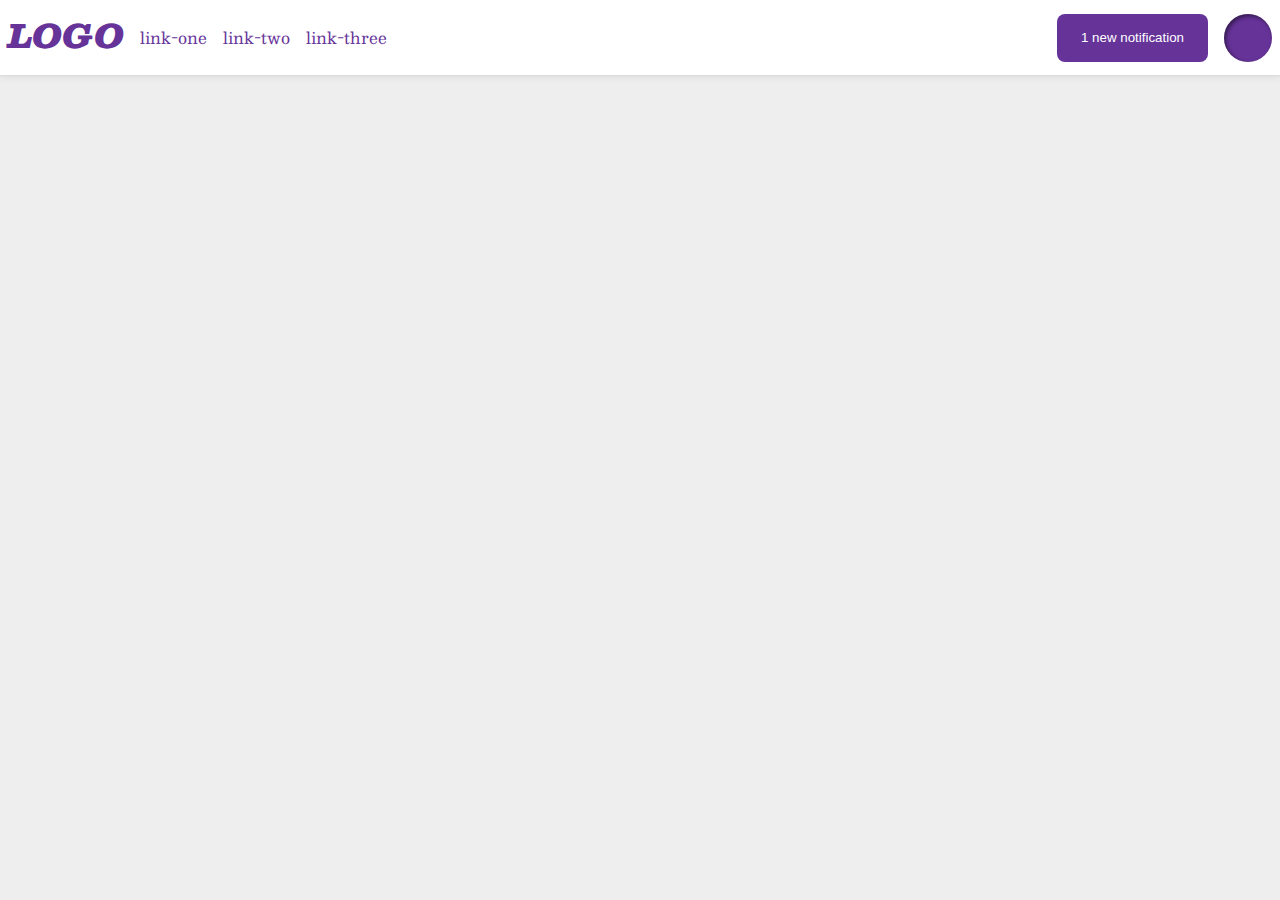
<file: flex/03-flex-header-2/index.html>
<!DOCTYPE html>
<html lang="en">
  <head>
    <meta charset="UTF-8" />
    <meta http-equiv="X-UA-Compatible" content="IE=edge" />
    <meta name="viewport" content="width=device-width, initial-scale=1.0" />
    <title>Flex Header 2</title>
    <link rel="stylesheet" href="style.css" />
  </head>
  <body>
    <div class="header">
      <div class="logo-nav">
        <div class="logo">LOGO</div>
        <ul class="links">
          <li><a href="google.com">link-one</a></li>
          <li><a href="google.com">link-two</a></li>
          <li><a href="google.com">link-three</a></li>
        </ul>
      </div>
      <div class="right">
        <button class="notifications">1 new notification</button>
        <div class="profile-image"></div>
      </div>
    </div>
  </body>
</html>
</file>
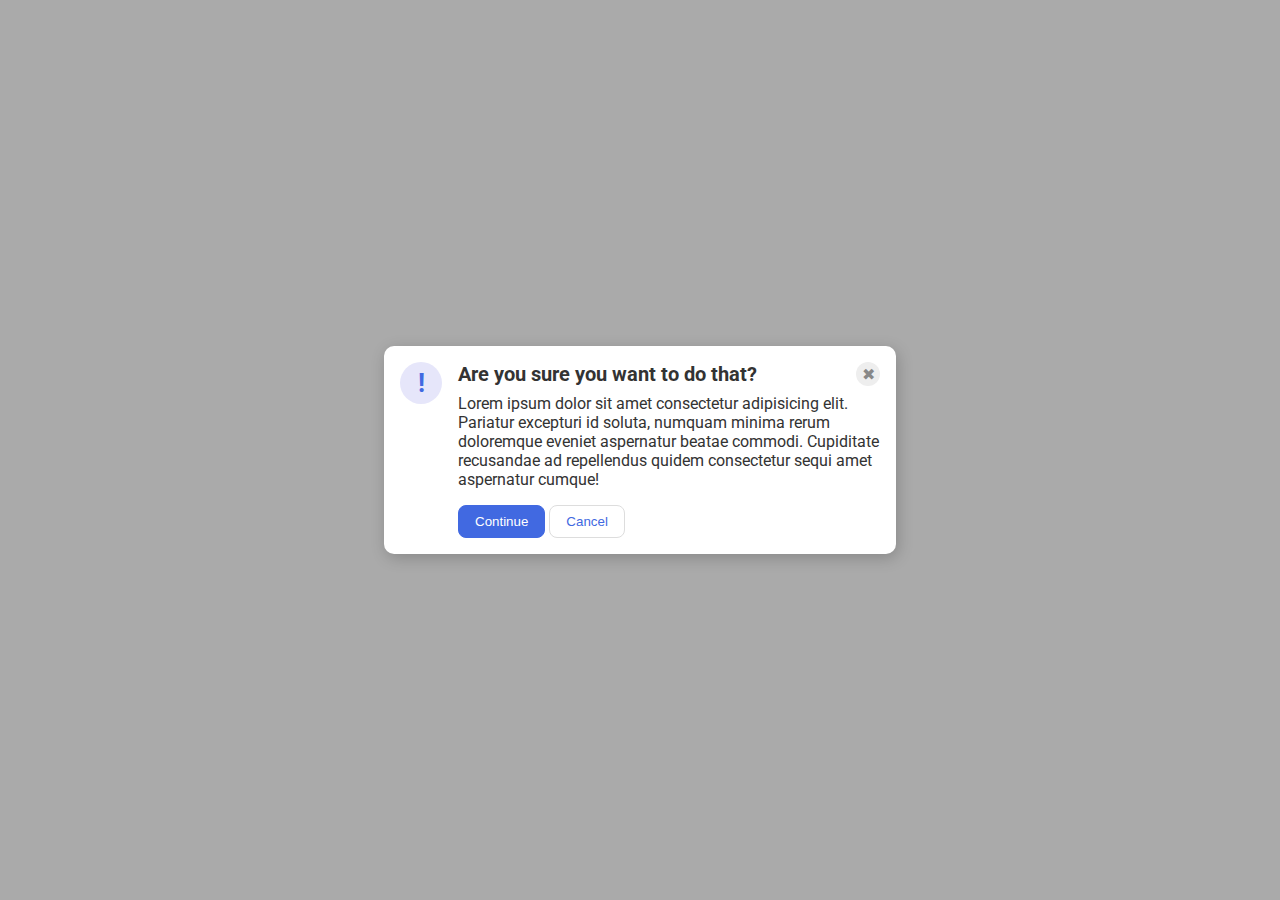
<file: flex/05-flex-modal/index.html>
<!DOCTYPE html>
<html lang="en">
  <head>
    <meta charset="UTF-8" />
    <meta http-equiv="X-UA-Compatible" content="IE=edge" />
    <meta name="viewport" content="width=device-width, initial-scale=1.0" />
    <link rel="stylesheet" href="style.css" />
    <title>Modal</title>
  </head>
  <body>
    <div class="modal">
      <div class="container-1">
        <div class="left">
          <div class="icon">!</div>
          <div class="header">Are you sure you want to do that?</div>
        </div>
        <div class="close-button">✖</div>
      </div>
      <div class="center">
        <div class="text">
          Lorem ipsum dolor sit amet consectetur adipisicing elit. Pariatur
          excepturi id soluta, numquam minima rerum doloremque eveniet
          aspernatur beatae commodi. Cupiditate recusandae ad repellendus quidem
          consectetur sequi amet aspernatur cumque!
        </div>
        <div button-container>
          <button class="continue">Continue</button>
          <button class="cancel">Cancel</button>
        </div>
      </div>
    </div>
  </body>
</html>
</file>
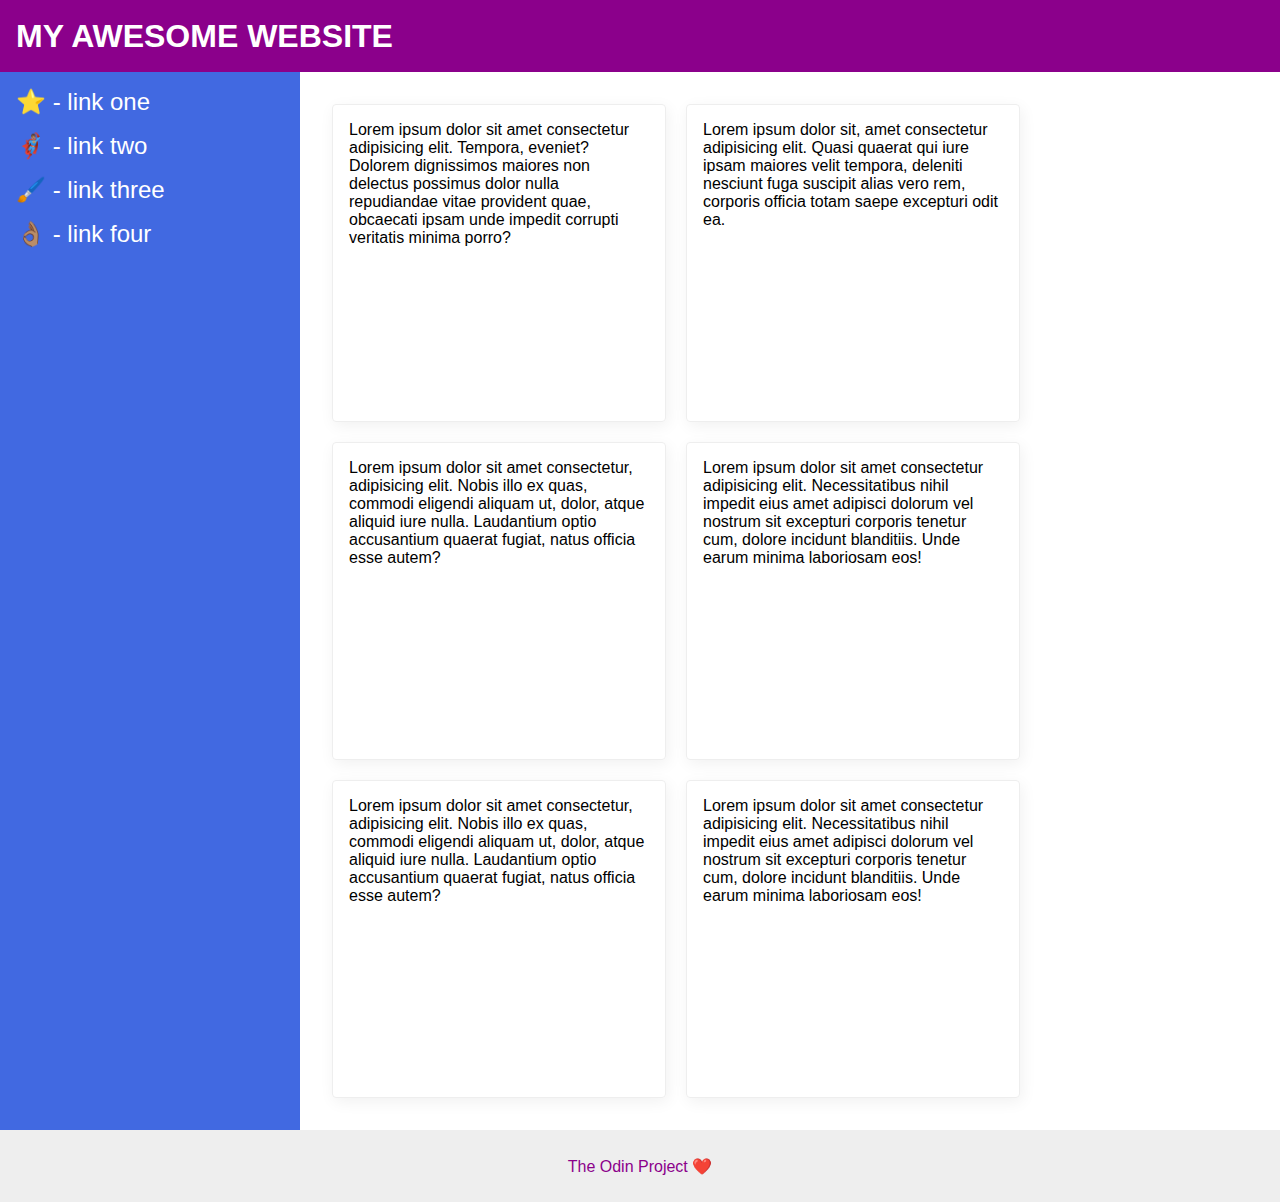
<file: flex/07-flex-layout-2/index.html>
<!DOCTYPE html>
<html lang="en">
  <head>
    <meta charset="UTF-8" />
    <meta http-equiv="X-UA-Compatible" content="IE=edge" />
    <meta name="viewport" content="width=device-width, initial-scale=1.0" />
    <title>The Holy Grail</title>
    <link rel="stylesheet" href="style.css" />
  </head>
  <body>
    <div class="header">MY AWESOME WEBSITE</div>
    <div class="flex-container">
      <div class="sidebar">
        <ul>
          <li><a href="#">⭐ - link one</a></li>
          <li><a href="#">🦸🏽‍♂️ - link two</a></li>
          <li><a href="#">🖌️ - link three</a></li>
          <li><a href="#">👌🏽 - link four</a></li>
        </ul>
      </div>
      <div class="card-container">
        <div class="card">
          Lorem ipsum dolor sit amet consectetur adipisicing elit. Tempora,
          eveniet? Dolorem dignissimos maiores non delectus possimus dolor nulla
          repudiandae vitae provident quae, obcaecati ipsam unde impedit
          corrupti veritatis minima porro?
        </div>
        <div class="card">
          Lorem ipsum dolor sit, amet consectetur adipisicing elit. Quasi
          quaerat qui iure ipsam maiores velit tempora, deleniti nesciunt fuga
          suscipit alias vero rem, corporis officia totam saepe excepturi odit
          ea.
        </div>
        <div class="card">
          Lorem ipsum dolor sit amet consectetur, adipisicing elit. Nobis illo
          ex quas, commodi eligendi aliquam ut, dolor, atque aliquid iure nulla.
          Laudantium optio accusantium quaerat fugiat, natus officia esse autem?
        </div>
        <div class="card">
          Lorem ipsum dolor sit amet consectetur adipisicing elit.
          Necessitatibus nihil impedit eius amet adipisci dolorum vel nostrum
          sit excepturi corporis tenetur cum, dolore incidunt blanditiis. Unde
          earum minima laboriosam eos!
        </div>
        <div class="card">
          Lorem ipsum dolor sit amet consectetur, adipisicing elit. Nobis illo
          ex quas, commodi eligendi aliquam ut, dolor, atque aliquid iure nulla.
          Laudantium optio accusantium quaerat fugiat, natus officia esse autem?
        </div>
        <div class="card">
          Lorem ipsum dolor sit amet consectetur adipisicing elit.
          Necessitatibus nihil impedit eius amet adipisci dolorum vel nostrum
          sit excepturi corporis tenetur cum, dolore incidunt blanditiis. Unde
          earum minima laboriosam eos!
        </div>
      </div>
    </div>
    <div class="footer">The Odin Project ❤️</div>
  </body>
</html>
</file>
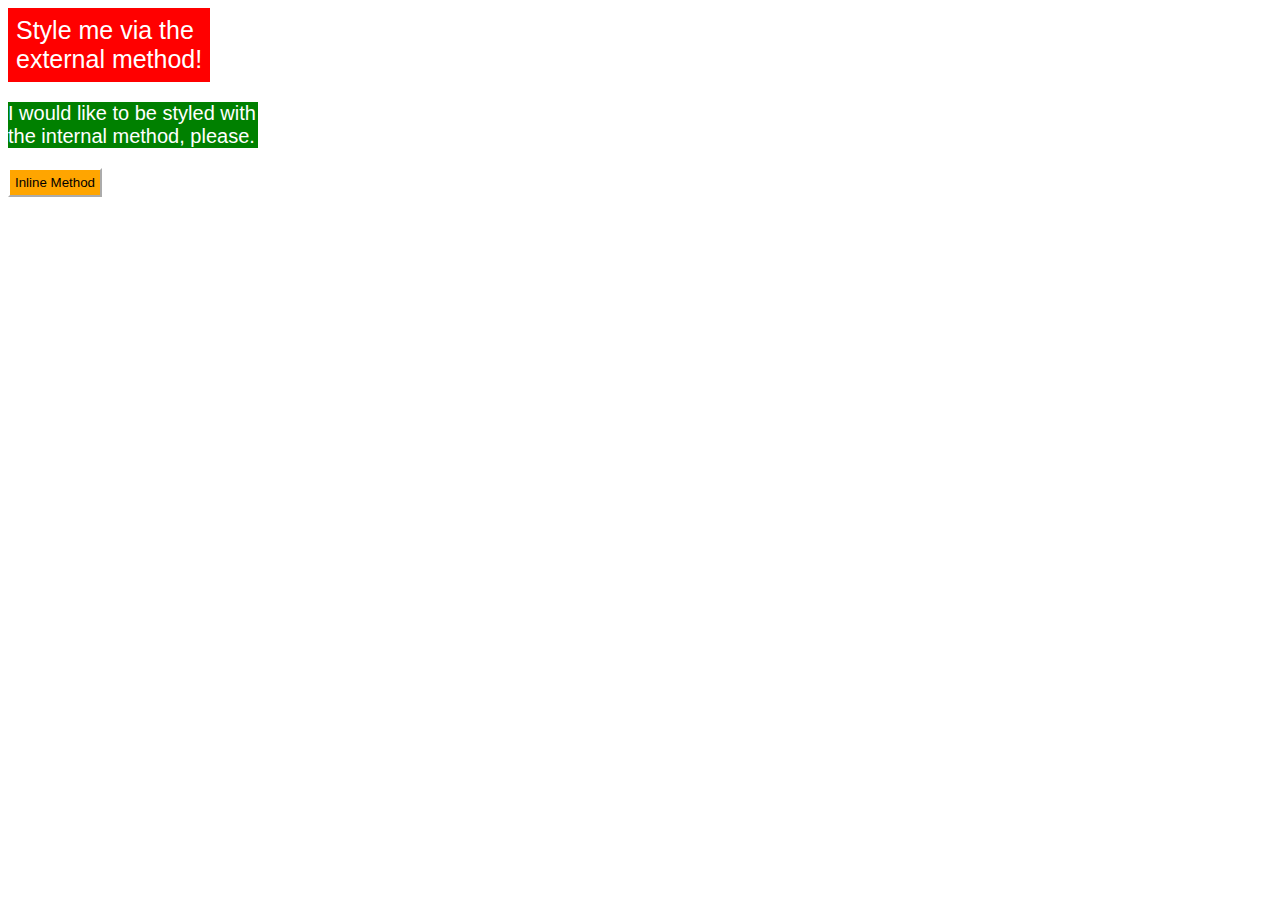
<file: foundations/01-css-methods/index.html>
<!DOCTYPE html>
<html lang="en">
  <link rel="stylesheet" href="style.css" />
  <head>
    <meta charset="UTF-8" />
    <meta http-equiv="X-UA-Compatible" content="IE=edge" />
    <meta name="viewport" content="width=device-width, initial-scale=1.0" />
    <title>Methods for Adding CSS</title>
  </head>
  <body>
    <style>
      p {
        background-color: green;
        font-family: sans-serif;
        color: white;
        font-size: 20px;
        width: 19.75%;
      }
    </style>
    <div>Style me via the external method!</div>
    <p>I would like to be styled with the internal method, please.</p>
    <button style="background-color: orange; border-color: white; padding: 5px">
      Inline Method
    </button>
  </body>
</html>
</file>
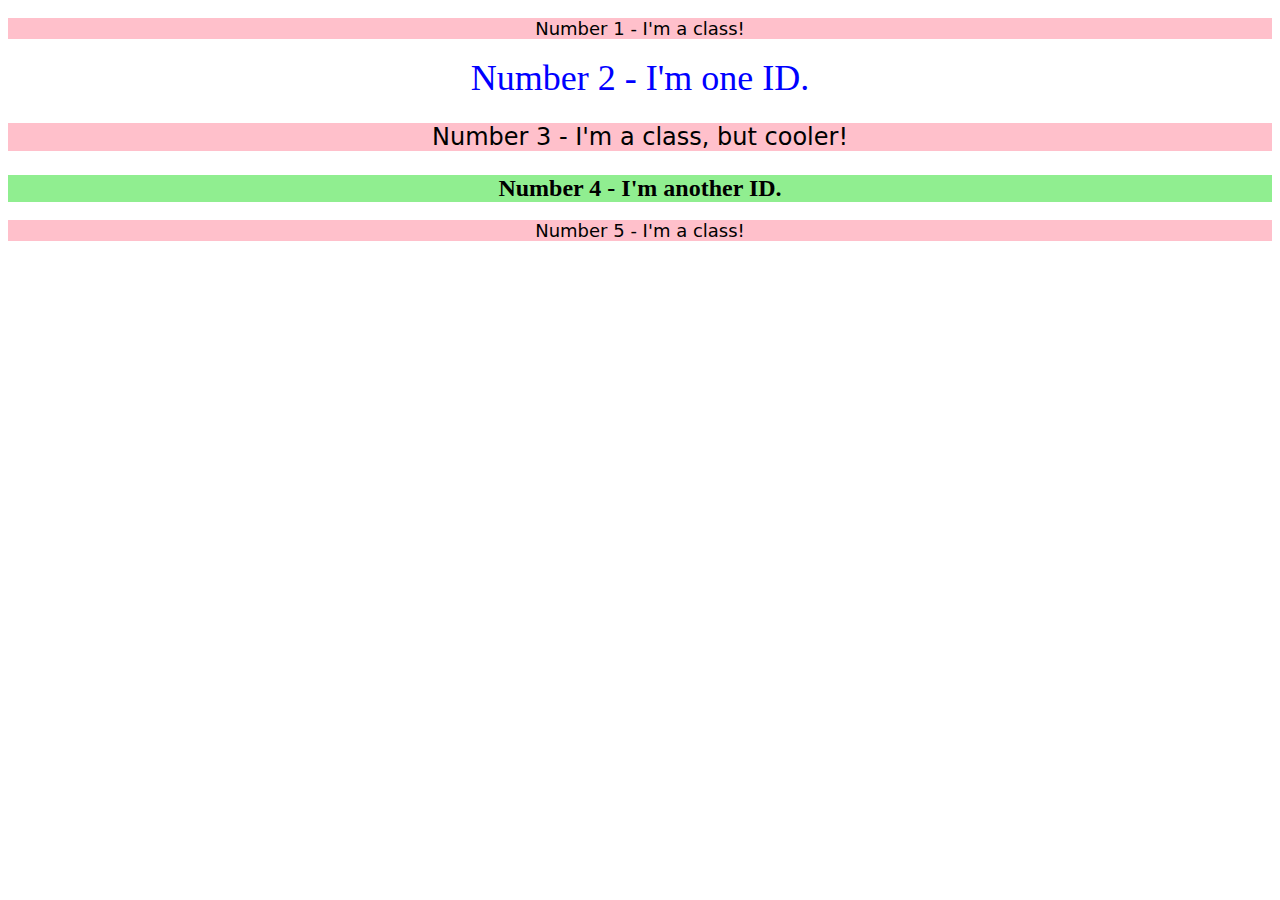
<file: foundations/02-class-id-selectors/index.html>
<!DOCTYPE html>
<html lang="en">
  <head>
    <meta charset="UTF-8" />
    <meta http-equiv="X-UA-Compatible" content="IE=edge" />
    <meta name="viewport" content="width=device-width, initial-scale=1.0" />
    <title>Class and ID Selectors</title>
    <link rel="stylesheet" href="style.css" />
  </head>
  <body>
    <p class="classes">Number 1 - I'm a class!</p>
    <div id="first">Number 2 - I'm one ID.</div>
    <p class="classes cooler">Number 3 - I'm a class, but cooler!</p>
    <div id="second">Number 4 - I'm another ID.</div>
    <p class="classes">Number 5 - I'm a class!</p>
  </body>
</html>
</file>
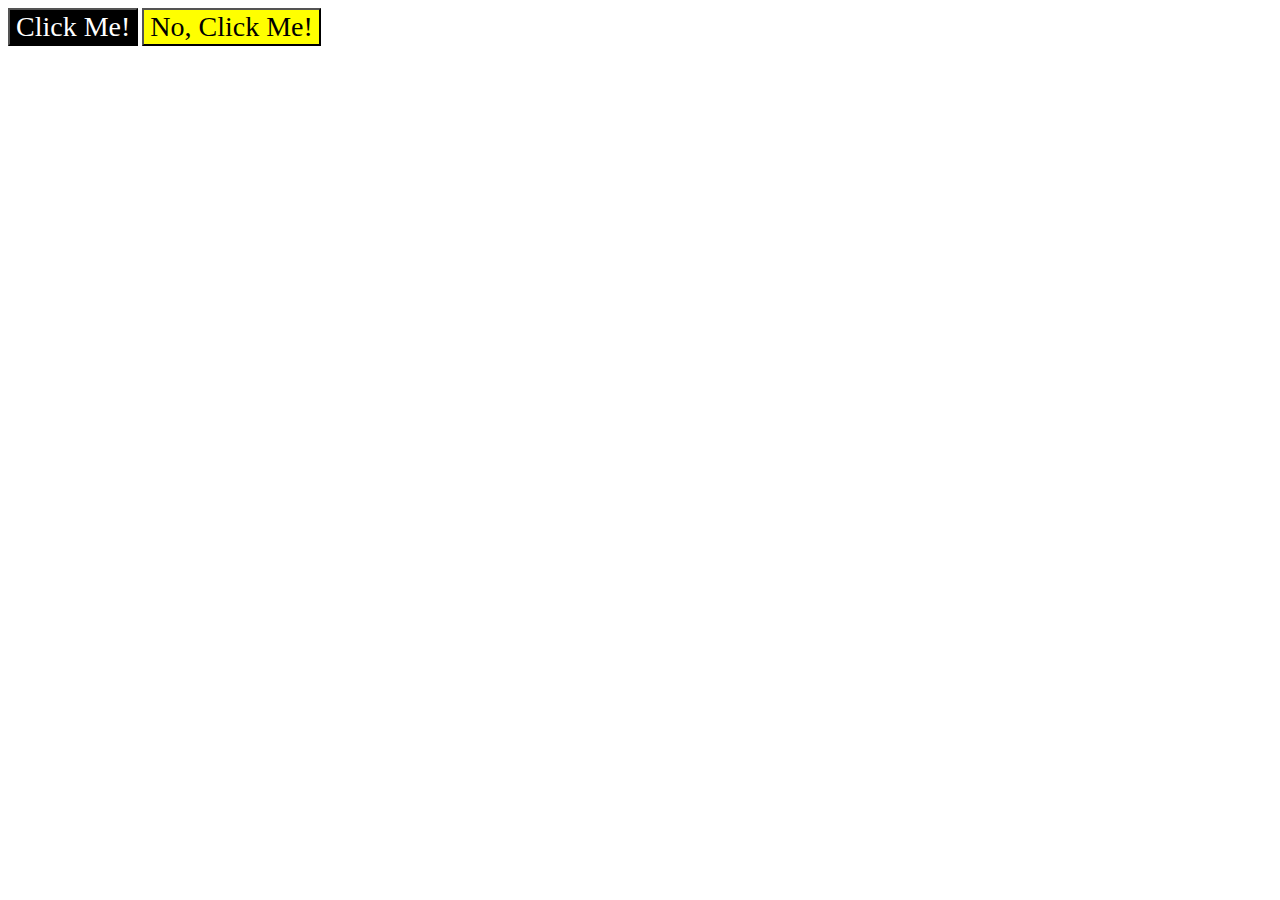
<file: foundations/03-grouping-selectors/index.html>
<!DOCTYPE html>
<html lang="en">
  <head>
    <meta charset="UTF-8" />
    <meta http-equiv="X-UA-Compatible" content="IE=edge" />
    <meta name="viewport" content="width=device-width, initial-scale=1.0" />
    <title>Grouping Selectors</title>
    <link rel="stylesheet" href="style.css" />
  </head>
  <body>
    <button class="first">Click Me!</button>
    <button class="second">No, Click Me!</button>
  </body>
</html>
</file>
<file: flex/03-flex-header-2/style.css>
/* this is some magical font-importing.  
you'll learn about it later. */
@import url('https://fonts.googleapis.com/css2?family=Besley:ital,wght@0,400;1,900&display=swap');

body {
  margin: 0;
  background: #eee;
  font-family: Besley, serif;
  box-sizing: border-box;
}

.header {
  background: white;
  border-bottom: 1px solid #ddd;
  box-shadow: 0 0 8px rgba(0, 0, 0, 0.1);
  display: flex;
  justify-content: space-between;
  align-items: center;
  padding: 8px;
  overflow: hidden;
}

.logo-nav {
  display: flex;
}

.right {
  display: flex;
  gap: 16px;
}

.profile-image {
  background: rebeccapurple;
  box-shadow: inset 2px 2px 4px rgba(0, 0, 0, 0.5);
  border-radius: 50%;
  width: 48px;
  height: 48px;
}

.logo {
  color: rebeccapurple;
  font-size: 32px;
  font-weight: 900;
  font-style: italic;
}

button {
  border: none;
  border-radius: 8px;
  background: rebeccapurple;
  color: white;
  padding: 8px 24px;
}

a {
  /* this removes the line under our links */
  text-decoration: none;
  color: rebeccapurple;
}

ul {
  list-style-type: none;
  display: flex;
  gap: 16px;
  padding-left: 16px;
}
</file>
<file: flex/05-flex-modal/style.css>
@import url('https://fonts.googleapis.com/css2?family=Roboto:wght@400;700&display=swap');

html,
body {
  height: 100%;
}

body {
  font-family: Roboto, sans-serif;
  margin: 0;
  background: #aaa;
  color: #333;
  /* I'll give you this one for free lol */
  display: flex;
  align-items: center;
  justify-content: center;
}

.modal {
  background: white;
  width: 480px;
  border-radius: 10px;
  box-shadow: 2px 4px 16px rgba(0, 0, 0, 0.2);
  padding: 16px;
}

.icon {
  color: royalblue;
  font-size: 26px;
  font-weight: 700;
  background: lavender;
  width: 42px;
  height: 42px;
  border-radius: 50%;
  display: flex;
  align-items: center;
  justify-content: center;
}

.close-button {
  background: #eee;
  border-radius: 50%;
  color: #888;
  font-weight: 400;
  font-size: 16px;
  height: 24px;
  width: 24px;
  display: flex;
  align-items: center;
  justify-content: center;
}

button {
  padding: 8px 16px;
  border-radius: 8px;
}

button.continue {
  background: royalblue;
  border: 1px solid royalblue;
  color: white;
}

button.cancel {
  background: white;
  border: 1px solid #ddd;
  color: royalblue;
}

.container-1 {
  display: flex;
  justify-content: space-between;
  height: 16px;
  margin-bottom: 16px;
}

.left {
  display: flex;
  gap: 16px;
}

.header {
  font-weight: bold;
  font-size: 20px;
}

.center {
  display: flex;
  flex-direction: column;
  margin-left: 58px;
}

.text {
  margin-bottom: 16px;
}
</file>
<file: flex/07-flex-layout-2/style.css>
body {
  font-family: -apple-system, BlinkMacSystemFont, 'Segoe UI', Roboto, Oxygen,
    Ubuntu, Cantarell, 'Open Sans', 'Helvetica Neue', sans-serif;
  margin: 0;
  min-height: 100vh;
  display: flex;
  flex-direction: column;
}

.header {
  height: 72px;
  background: darkmagenta;
  color: white;
  display: flex;
  align-items: center;
  font-size: 32px;
  font-weight: 900;
  padding-left: 16px;
}

.footer {
  height: 72px;
  background: #eee;
  color: darkmagenta;
  display: flex;
  justify-content: center;
  align-items: center;
}

.sidebar {
  width: 300px;
  background: royalblue;
  display: flex;
  flex-direction: column;
  flex-shrink: 0;
}

ul {
  list-style-type: none;
  padding: 0;
  padding-left: 16px;
}

a {
  color: white;
  text-decoration: none;
  font-size: 24px;
}

li {
  padding-bottom: 16px;
}

.card {
  border: 1px solid #eee;
  box-shadow: 2px 4px 16px rgba(0, 0, 0, 0.06);
  border-radius: 4px;
  padding: 16px 16px 0 16px;
  display: flex;
  height: 300px;
  width: 300px;
}

.card-container {
  display: flex;
  flex-wrap: wrap;
  gap: 20px;
  margin: 32px;
  align-items: center;
}

.flex-container {
  display: flex;
  flex-grow: 1;
  width: 90%;
}
</file>
<file: foundations/01-css-methods/style.css>
div {
  background-color: red;
  color: white;
  font-size: 25px;
  padding: 8px;
  width: 14.75%;
  font-family: sans-serif;
}
</file>
<file: foundations/02-class-id-selectors/style.css>
.classes {
  background-color: pink;
  text-align: center;
  font-size: 18px;
  font-family: Verdana, 'DejaVu Sans', sans-serif;
}

.cooler {
  font-size: 24px;
}

#first {
  text-align: center;
  color: blue;
  font-size: 36px;
}

#second {
  background-color: lightgreen;
  text-align: center;
  font-size: 24px;
  font-weight: bold;
}
</file>
<file: foundations/03-grouping-selectors/style.css>
.first {
  background-color: black;
  color: white;
}

.second {
  background-color: yellow;
}

button {
  font-size: 28px;
  font-family: Helvitca, 'Times New Roman', sans-serif;
}
</file>
